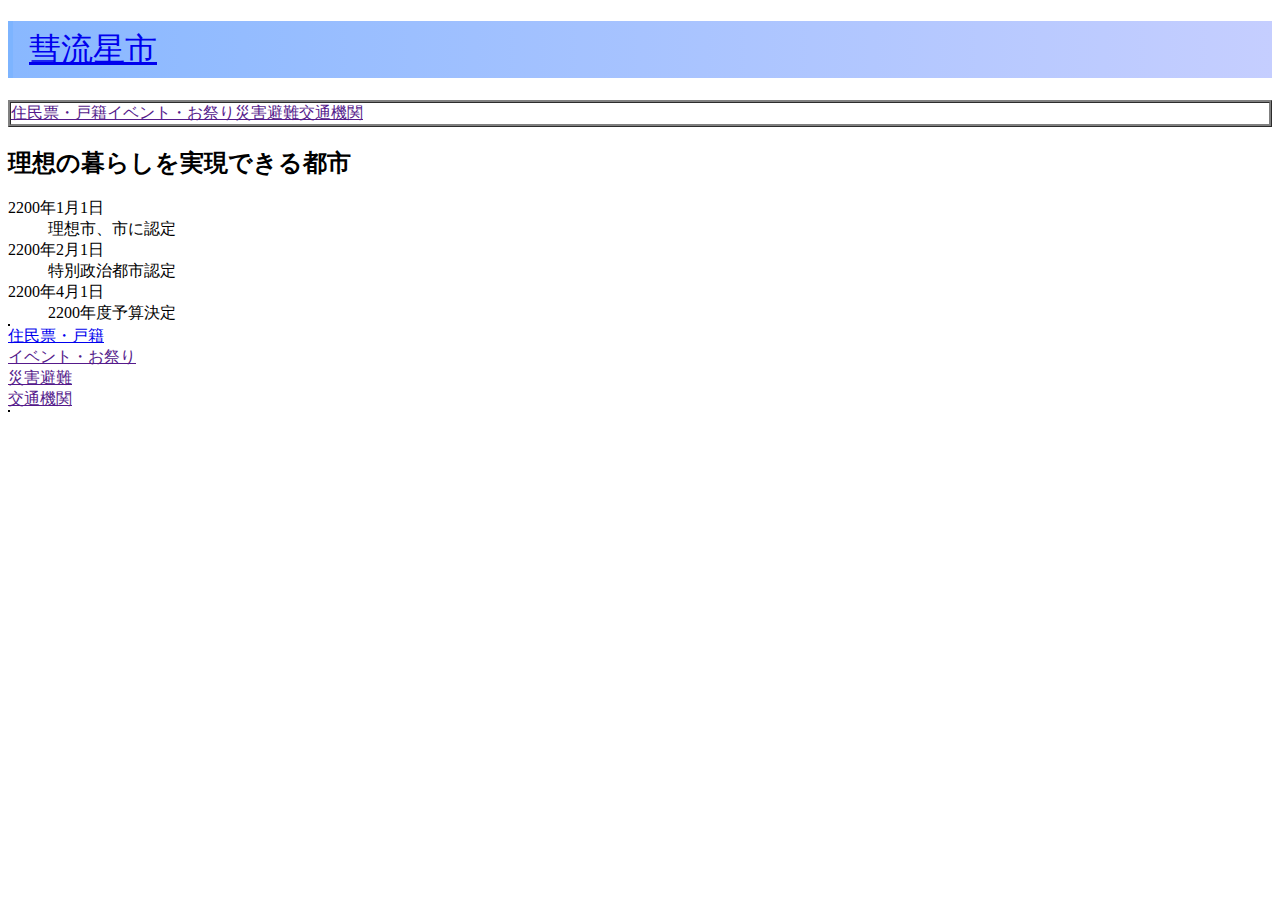
<file: index.html>
<!DOCTYPE HTML>
<html lang="ja">
<head>
    <meta charset="utf-8">
    <title>彗流星市　ホームページ</title>
    <link rel="stylesheet" href="virtual_town_homepage.css">
</head>
<body>
    <h1><a id="midashi" href="index.html">彗流星市</a></h1>
    <div id="select">
    <ul>
        <li><a href="">住民票・戸籍</a></li>
        <li><a href="">イベント・お祭り</a></li>
        <li><a href="">災害避難</a></li>
        <li><a href="">交通機関</a></li>
    </ul>
    </div>
    <h2>理想の暮らしを実現できる都市</h2>
    <table>
        <dt>2200年1月1日</dt>
            <dd>理想市、市に認定</dd>
        <dt>2200年2月1日</dt>
            <dd>特別政治都市認定</dd>
        <dt>2200年4月1日</dt>
            <dd>2200年度予算決定</dd>
    </table>
    <table>
        <dt><a href="menu/consus">住民票・戸籍</a></dt>
        <dt><a href="">イベント・お祭り</a></dt>
        <dt><a href="">災害避難</a></dt>
        <dt><a href="">交通機関</a></dt>
    </table>




    </p>

</body>
</html>
</file>
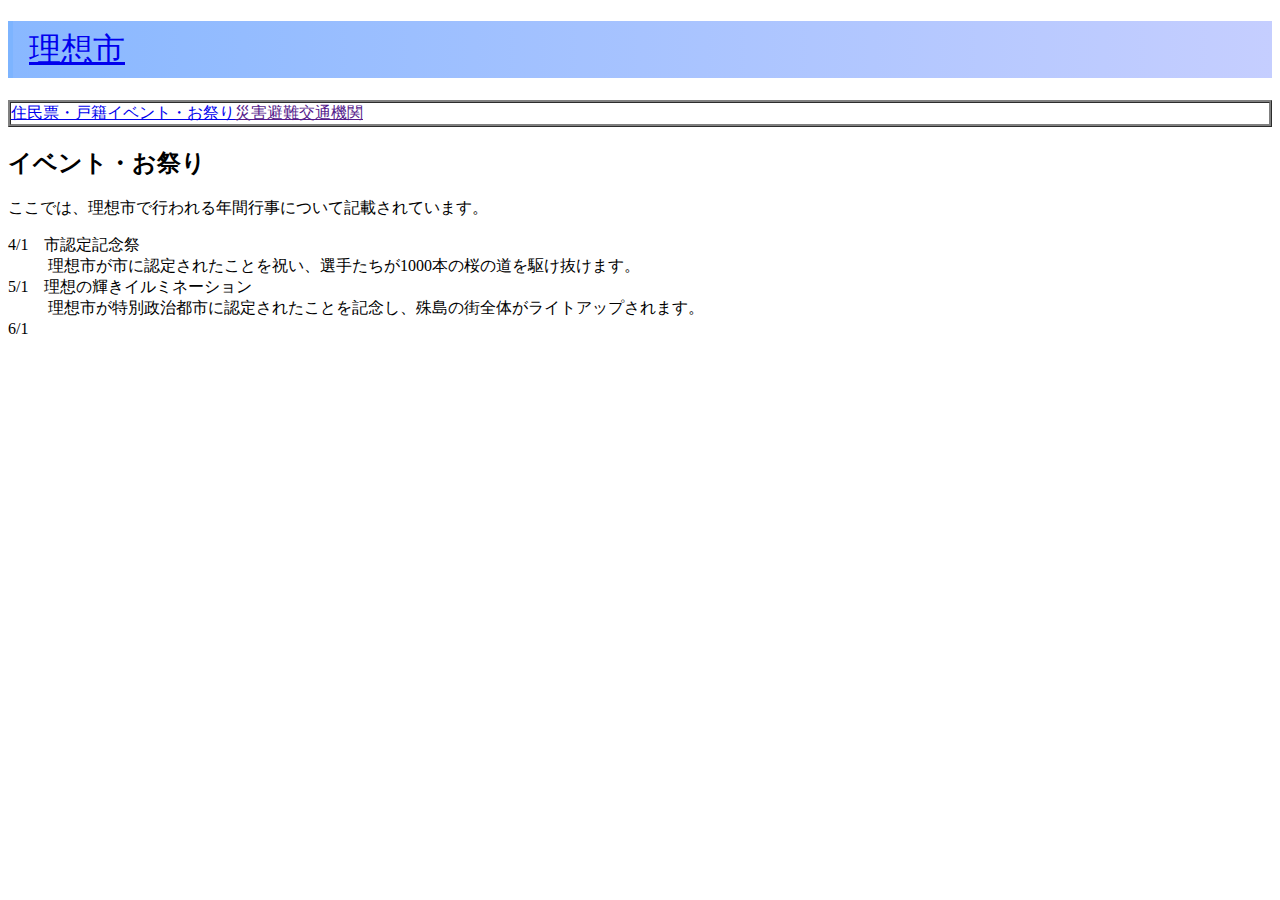
<file: juminhyo/event.html>
<!DOCTYPE HTML>
<html lang="ja">

<head>
    <meta charset="utf-8">
    <title>理想市｜イベント・お祭り</title>
    <link rel="stylesheet" href="event.css">
</head>
<body>
    <h1><a href="virtualtownhomepage.html">理想市</a></h1>
    <ul>
        <li><a href="juminhyo.html">住民票・戸籍</a></li>
        <li><a href="event.html">イベント・お祭り</a></li>
        <li><a href="">災害避難</a></li>
        <li><a href="">交通機関</a></li>
    </ul>

    <h2>イベント・お祭り</h2>
    <p>ここでは、理想市で行われる年間行事について記載されています。</p>
    <table>
        <dt>4/1　市認定記念祭</dt>
            <dd>理想市が市に認定されたことを祝い、選手たちが1000本の桜の道を駆け抜けます。</dd>
        <dt>5/1　理想の輝きイルミネーション</dt>
            <dd>理想市が特別政治都市に認定されたことを記念し、殊島の街全体がライトアップされます。</dd>
        <dt>6/1　</dt>

    </table>

</body>
</html>
</file>
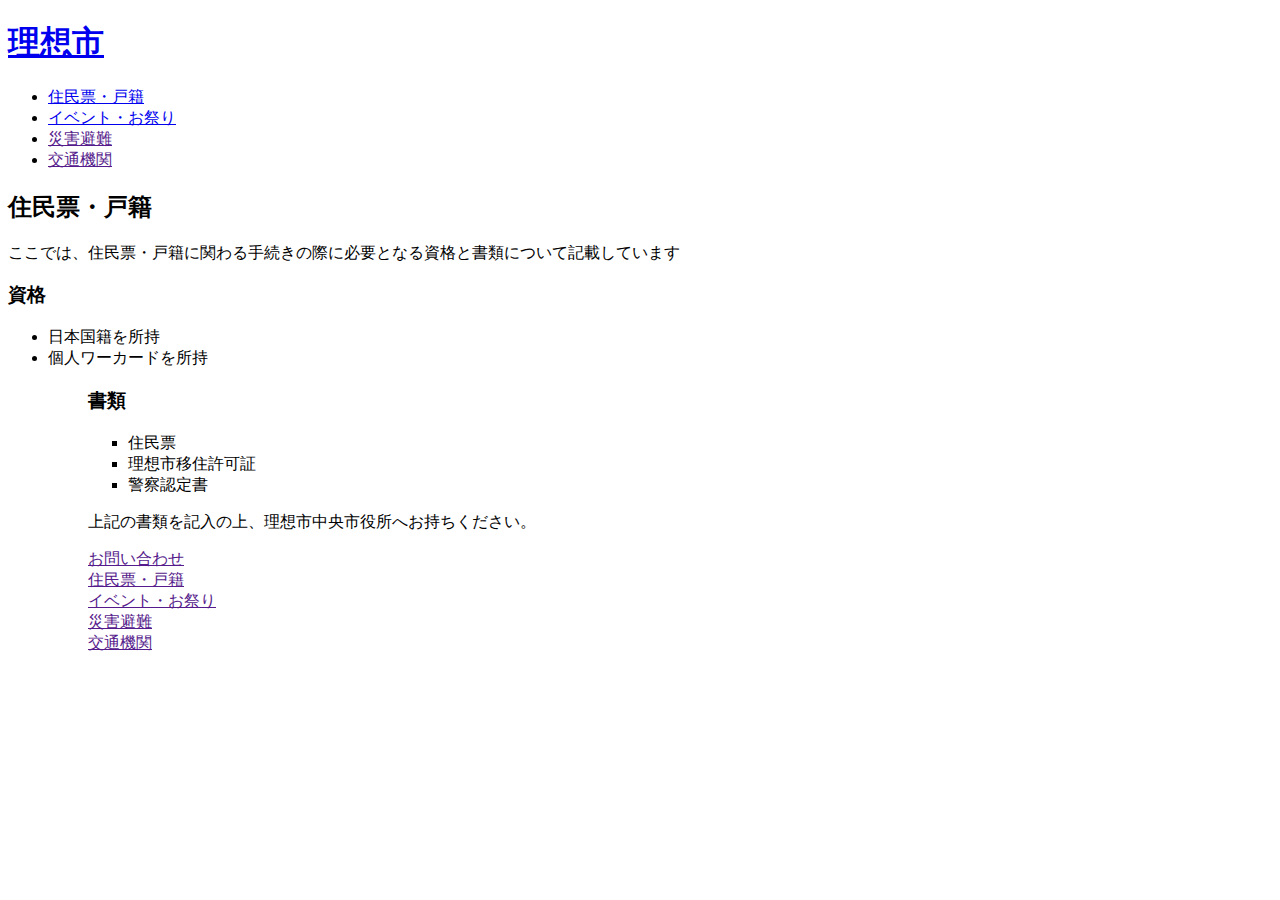
<file: juminhyo/juminhyo.html>
<!DOCTYPE HTML>
<html lang="ja">
<head>
    <title>住民票・戸籍</title>
    <meta charset="utf-8">
    <link rel="stylesheet" href=""juminhyo.css>
</head>

<body>
    <h1><a href=../virtualtownhomepage.html>理想市</a></h1>
    <ul>
        <li><a id="select" href="juminhyo.html">住民票・戸籍</a></li>
        <li><a id="select" href="event.html">イベント・お祭り</a></li>
        <li><a id="select" href="">災害避難</a></li>
        <li><a id="select" href="">交通機関</a></li>
    </ul>
    <h2>住民票・戸籍</h2>
    <p>ここでは、住民票・戸籍に関わる手続きの際に必要となる資格と書類について記載しています</p>
    <h3>資格</h3>
    <ul>
        <li>日本国籍を所持</li>
        <li>個人ワーカードを所持</li>
    <ul>
        <div id="shorui">
    <h3>書類</h3>
    <ul>
        <li>住民票</li>
        <li>理想市移住許可証</li>
        <li>警察認定書</li>
    </ul>
    </div>
    <p>上記の書類を記入の上、理想市中央市役所へお持ちください。</p>
    <a href="">お問い合わせ</a>

    <table>
        <dt><a href="">住民票・戸籍</a></dt>
        <dt><a href="">イベント・お祭り</a></dt>
        <dt><a href="">災害避難</a></dt>
        <dt><a href="">交通機関</a></dt>
    </table>

</body>
</html>
</file>
<file: virtual_town_homepage.css>
h1 {
    position: relative;
    padding: 0.2em 0.5em;
    background: -webkit-linear-gradient(to right, rgb(137, 184, 255), #c5ceff);
    background: linear-gradient(to right, rgb(137, 184, 255), #c5ceff);
    color: #495193;
    font-weight: lighter;
    border-left: solid 5px #7db4ff;
}

ul {
    border: ridge 3px #808080;
    margin: 0;
    padding: 0;
    list-style-type: none;
    display: flex;

}
.select {
    display: block;
    padding: 6px 20px;

}

table {
    border: 1px solid #000000;
}
th {
    border-right: 1px solid #000000;
    border-left: 1px solid #000000;
    padding: 8px;
    background: #cccccc;
}
td {
    border-right: 2px solid #000000;
    padding: 8px;
}
</file>
<file: juminhyo/event.css>
h1 {
    position: relative;
    padding: 0.2em 0.5em;
    background: -webkit-linear-gradient(to right, rgb(137, 184, 255), #c5ceff);
    background: linear-gradient(to right, rgb(137, 184, 255), #c5ceff);
    color: #495193;
    font-weight: lighter;
    border-left: solid 5px #7db4ff;
}

ul {
    border: ridge 3px #808080;
    margin: 0;
    padding: 0;
    list-style-type: none;
    display: flex;

}
.select {
    display: block;
    padding: 6px 20px;

}
</file>
